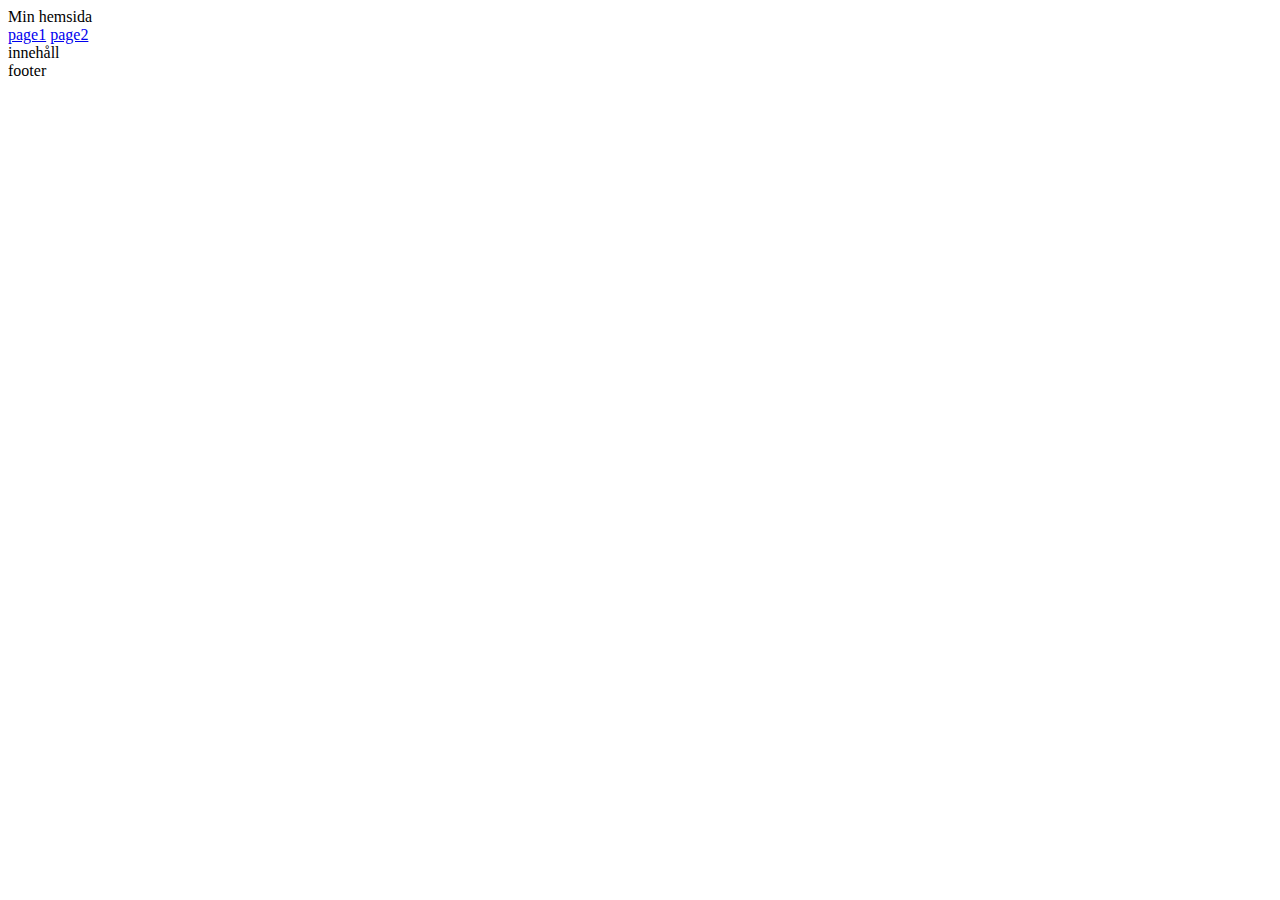
<file: page1.html>
<!DOCTYPE html>
<html lang="en">
<head>
    <meta charset="UTF-8">
    <meta name="viewport" content="width=<device-width>, initial-scale=1.0">
    <title>Document</title>
    <link rel="stylesheet" href="page-style.css" />
</head>
<body>
    <div class="header">Min hemsida</div>
    
    <div class="menu">
        <a href="page1.html">page1</a>
        <a href="page2.html">page2</a>
    </div>

    <div class="content">innehåll</div>

    <div class="footer">footer</div>
</body>
</html>
</file>
<file: page-style.css>
.header {

}

.menu {

}

.content{

}

.footer {

}
</file>
